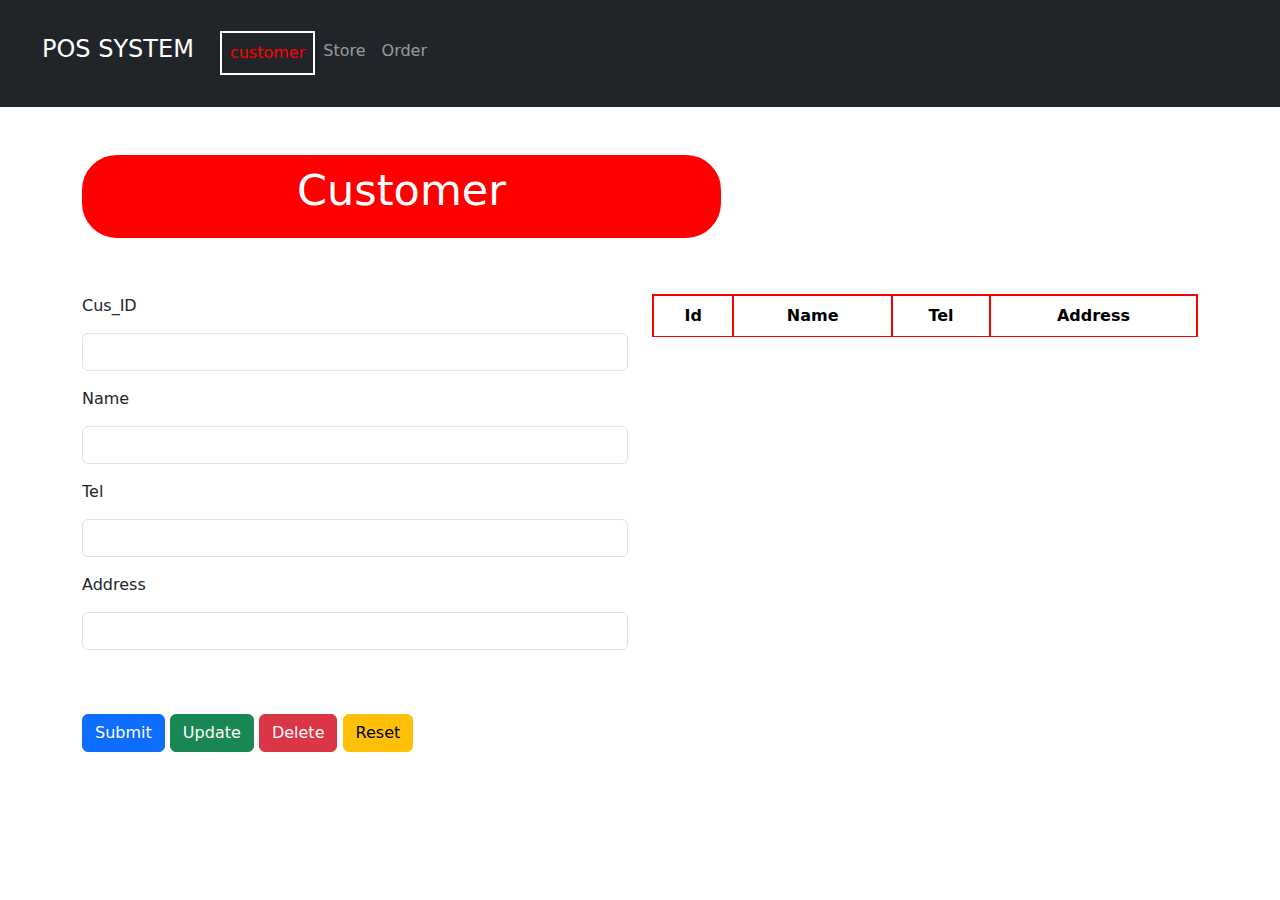
<file: src/pages/customer.html>
<!DOCTYPE html>
<html lang="en">
<head>
    <meta charset="UTF-8">
    <title>Title</title>
    <link href="https://cdn.jsdelivr.net/npm/bootstrap@5.3.3/dist/css/bootstrap.min.css" rel="stylesheet" integrity="sha384-QWTKZyjpPEjISv5WaRU9OFeRpok6YctnYmDr5pNlyT2bRjXh0JMhjY6hW+ALEwIH" crossorigin="anonymous">
    <link rel="stylesheet" href="../CSS/styles.css">
</head>
<body>

<!--navbar-->

<nav class="navbar navbar-expand-lg navbar-dark bg-dark" id="navbar" >
    <div class="container-fluid">
        <a class="navbar-brand" href="../../index.html"> <h4 style="padding: 10px"> POS SYSTEM </h4></a>
        <button class="navbar-toggler" type="button" data-bs-toggle="collapse" data-bs-target="#navbarSupportedContent" aria-controls="navbarSupportedContent" aria-expanded="false" aria-label="Toggle navigation">
            <span class="navbar-toggler-icon"></span>
        </button>
        <div class="collapse navbar-collapse" id="navbarSupportedContent" >
            <ul class="navbar-nav me-auto mb-2 mb-lg-0"  id="content">
                <li class="nav-item">
                    <a class="nav-link active" aria-current="page" href="customer.html" style="border: 2px solid white; color: red">customer</a>
                </li>
                <li class="nav-item">
                    <a class="nav-link" href="Store.html">Store</a>
                </li>
                <li class="nav-item">
                    <a class="nav-link" href="order.html">Order</a>
                </li>
            </ul>
        </div>
    </div>
</nav>

<!--form-->

<div class="container">
    <br><br>
    <h1 id="#customer">Customer</h1>
    <br><br>
    <div class="row">
        <div class="col col-xl-6 col-lg-6 col-md-12 col-sm-12 col12">
        <form>
            <div class="mb-3">
                <label for="cus_id" class="form-label">Cus_ID</label>
                <input type="number" class="form-control" id="cus_id">
            </div>
            <div class="mb-3">
                <label for="name" class="form-label">Name</label>
                <input type="text" class="form-control" id="name">
            </div>
            <div class="mb-3">
                <label for="tel" class="form-label">Tel</label>
                <input type="tel" class="form-control" id="tel">
            </div>
            <div class="mb-3">
                <label for="address" class="form-label">Address</label>
                <input type="text" class="form-control" id="address">
            </div>

            <br>

<!--            buttons-->
            <div class="mt-4">
                <button type="button" class="btn btn-primary">Submit</button>
                <button type="button" class="btn btn-success">Update</button>
                <button type="button" class="btn btn-danger">Delete</button>
                <button type="button" class="btn btn-warning">Reset</button>

            </div>
        </form>
        </div>
        <div class="col col-xl-6 col-lg-6 col-md-12 col-sm-12 col12">
            <table class="table">
                <thead>
                <tr>
                    <th class="tableHead" scope="col">Id</th>
                    <th class="tableHead" scope="col">Name</th>
                    <th class="tableHead" scope="col">Tel</th>
                    <th class="tableHead" scope="col">Address</th>
                </tr>
                </thead>
            </table>

        </div>
    </div>
</div>


<script src="https://cdn.jsdelivr.net/npm/bootstrap@5.3.3/dist/js/bootstrap.bundle.min.js" integrity="sha384-YvpcrYf0tY3lHB60NNkmXc5s9fDVZLESaAA55NDzOxhy9GkcIdslK1eN7N6jIeHz" crossorigin="anonymous"></script>
</body>
</html>
</file>
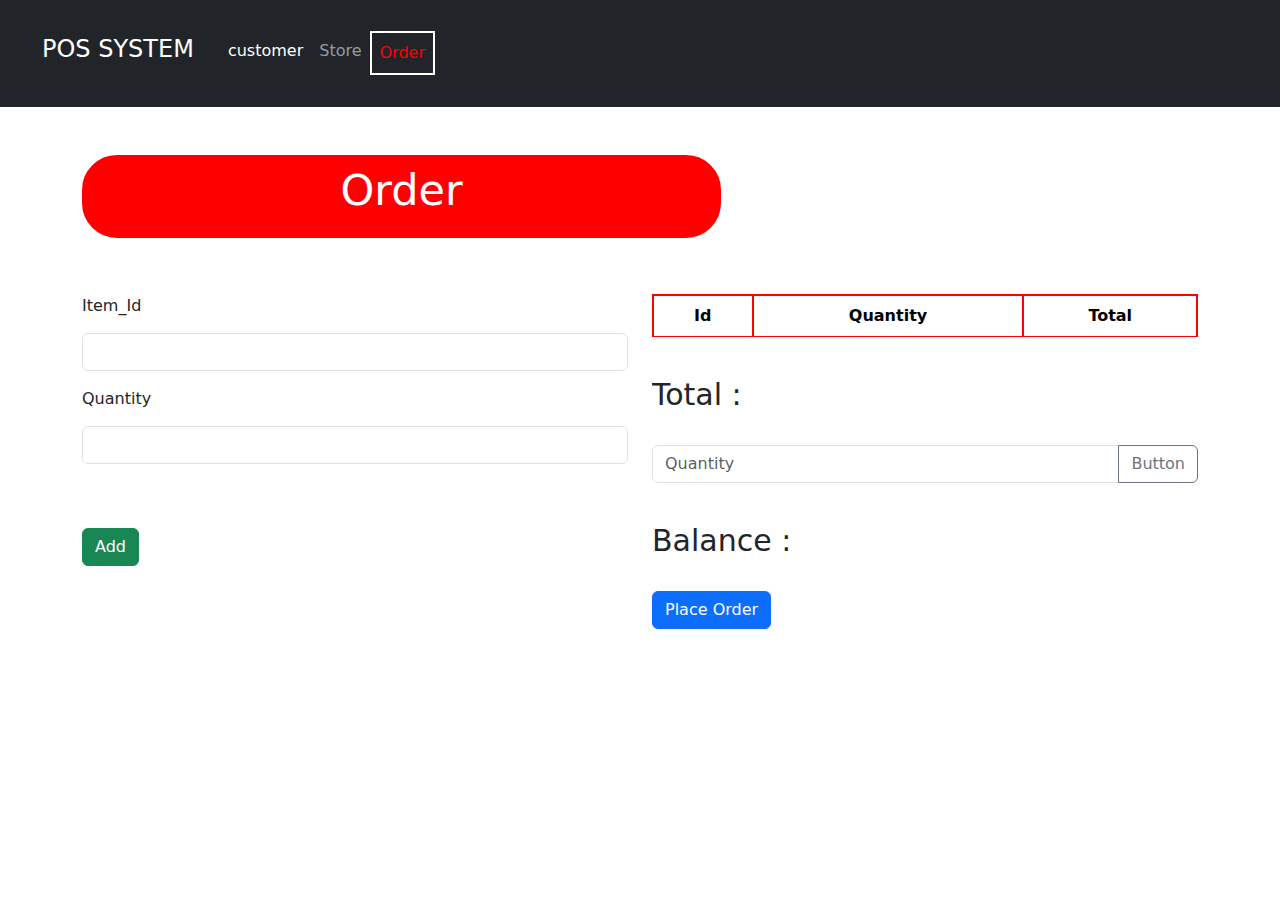
<file: src/pages/order.html>
<!DOCTYPE html>
<html lang="en">
<head>
    <meta charset="UTF-8">
    <title>Title</title>
    <link href="https://cdn.jsdelivr.net/npm/bootstrap@5.3.3/dist/css/bootstrap.min.css" rel="stylesheet" integrity="sha384-QWTKZyjpPEjISv5WaRU9OFeRpok6YctnYmDr5pNlyT2bRjXh0JMhjY6hW+ALEwIH" crossorigin="anonymous">
    <link rel="stylesheet" href="../CSS/styles.css">
</head>
<body>

<!--navbar-->

<nav class="navbar navbar-expand-lg navbar-dark bg-dark" id="navbar" >
    <div class="container-fluid">
        <a class="navbar-brand" href="../../index.html"> <h4 style="padding: 10px"> POS SYSTEM </h4></a>
        <button class="navbar-toggler" type="button" data-bs-toggle="collapse" data-bs-target="#navbarSupportedContent" aria-controls="navbarSupportedContent" aria-expanded="false" aria-label="Toggle navigation">
            <span class="navbar-toggler-icon"></span>
        </button>
        <div class="collapse navbar-collapse" id="navbarSupportedContent" >
            <ul class="navbar-nav me-auto mb-2 mb-lg-0"  id="content">
                <li class="nav-item">
                    <a class="nav-link active" aria-current="page" href="customer.html">customer</a>
                </li>
                <li class="nav-item">
                    <a class="nav-link" href="Store.html">Store</a>
                </li>
                <li class="nav-item">
                    <a class="nav-link" href="order.html" style="border: 2px solid white; color: red" >Order</a>
                </li>
            </ul>
        </div>
    </div>
</nav>

<!--form-->

<div class="container">
    <br><br>
    <h1 id="#customer">Order</h1>
    <br><br>
    <div class="row">
        <div class="col col-xl-6 col-lg-6 col-md-12 col-sm-12 col12">
            <form>
                <div class="mb-3">
                    <label for="Item_Id" class="form-label">Item_Id</label>
                    <input type="number" class="form-control" id="Item_Id">
                </div>
                <div class="mb-3">
                    <label for="Quantity" class="form-label">Quantity</label>
                    <input type="number" class="form-control" id="Quantity">
                </div>

                <br>

                <!--            buttons-->
                <div class="mt-4">
                    <button type="button" class="btn btn-success">Add</button>


                </div>
            </form>
        </div>
        <div class="col col-xl-6 col-lg-6 col-md-12 col-sm-12 col12">
            <table class="table">
                <thead>
                <tr>
                    <th class="tableHead" scope="col">Id</th>
                    <th class="tableHead" scope="col">Quantity</th>
                    <th class="tableHead" scope="col">Total</th>
                </tr>
                </thead>
            </table>
            <br>
            <h4 class="oderfeilds">Total :</h4>

            <br>

            <div class="input-group mb-3">
                <input type="text" class="form-control" placeholder="Quantity" aria-label="Recipient's username" aria-describedby="button-addon2">
                <button class="btn btn-outline-secondary" type="button" id="button-addon2">Button</button>
            </div>

            <br>

            <h4 class="oderfeilds">Balance :</h4>

            <br>

            <button type="button" class="btn btn-primary">Place Order</button>

        </div>

    </div>
</div>


<script src="https://cdn.jsdelivr.net/npm/bootstrap@5.3.3/dist/js/bootstrap.bundle.min.js" integrity="sha384-YvpcrYf0tY3lHB60NNkmXc5s9fDVZLESaAA55NDzOxhy9GkcIdslK1eN7N6jIeHz" crossorigin="anonymous"></script>
</body>
</html>
</file>
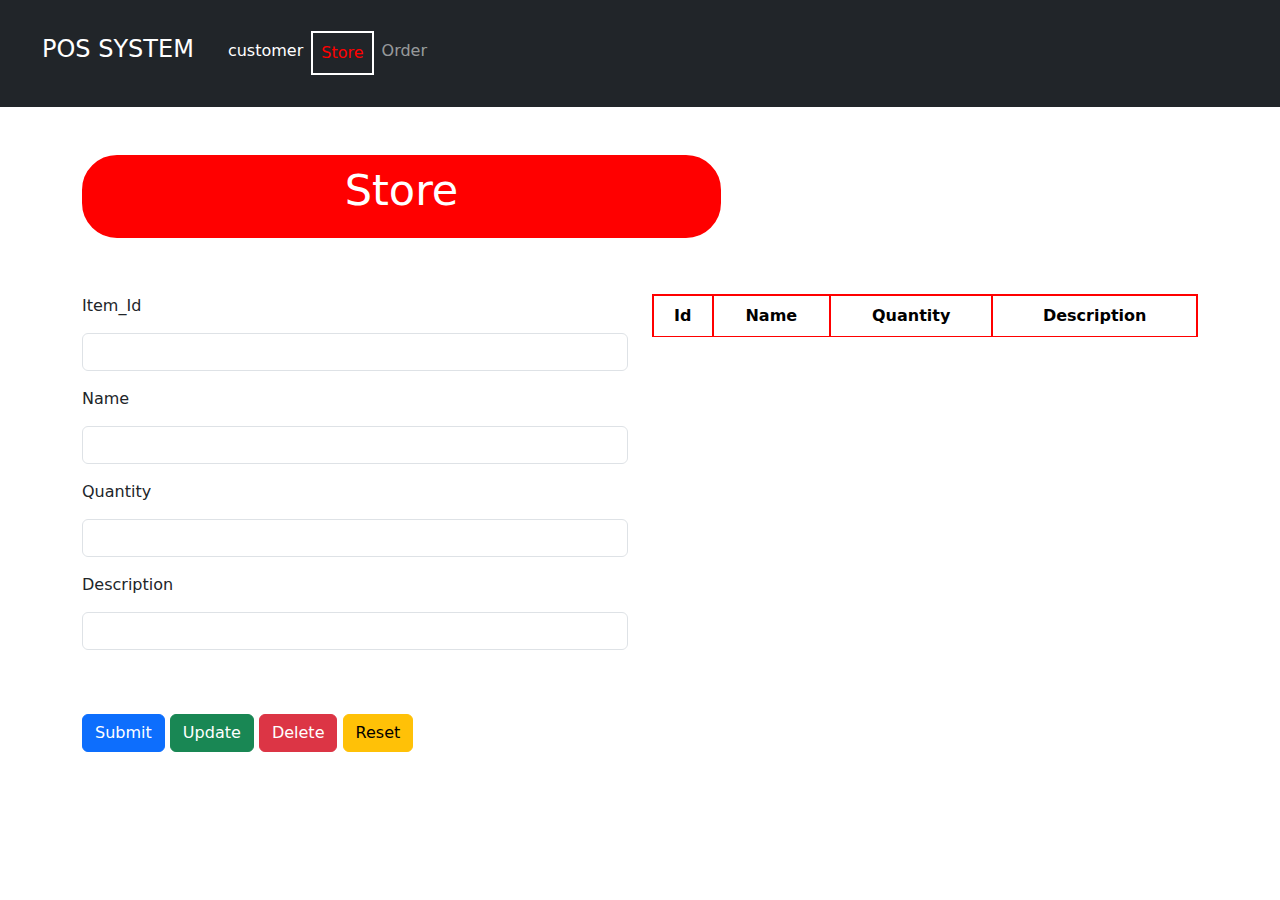
<file: src/pages/Store.html>
<!DOCTYPE html>
<html lang="en">
<head>
    <meta charset="UTF-8">
    <title>Title</title>
    <link href="https://cdn.jsdelivr.net/npm/bootstrap@5.3.3/dist/css/bootstrap.min.css" rel="stylesheet" integrity="sha384-QWTKZyjpPEjISv5WaRU9OFeRpok6YctnYmDr5pNlyT2bRjXh0JMhjY6hW+ALEwIH" crossorigin="anonymous">
    <link rel="stylesheet" href="../CSS/styles.css">
</head>
<body>

<!--navbar-->

<nav class="navbar navbar-expand-lg navbar-dark bg-dark" id="navbar" >
    <div class="container-fluid">
        <a class="navbar-brand" href="../../index.html"> <h4 style="padding: 10px"> POS SYSTEM </h4></a>
        <button class="navbar-toggler" type="button" data-bs-toggle="collapse" data-bs-target="#navbarSupportedContent" aria-controls="navbarSupportedContent" aria-expanded="false" aria-label="Toggle navigation">
            <span class="navbar-toggler-icon"></span>
        </button>
        <div class="collapse navbar-collapse" id="navbarSupportedContent" >
            <ul class="navbar-nav me-auto mb-2 mb-lg-0"  id="content">
                <li class="nav-item">
                    <a class="nav-link active" aria-current="page" href="customer.html">customer</a>
                </li>
                <li class="nav-item">
                    <a class="nav-link" href="Store.html" style="border: 2px solid white; color: red" >Store</a>
                </li>
                <li class="nav-item">
                    <a class="nav-link" href="order.html">Order</a>
                </li>
            </ul>
        </div>
    </div>
</nav>

<!--form-->

<div class="container">
    <br><br>
    <h1 id="#customer">Store</h1>
    <br><br>
    <div class="row">
        <div class="col col-xl-6 col-lg-6 col-md-12 col-sm-12 col12">
            <form>
                <div class="mb-3">
                    <label for="Item_Id" class="form-label">Item_Id</label>
                    <input type="number" class="form-control" id="Item_Id">
                </div>
                <div class="mb-3">
                    <label for="name" class="form-label">Name</label>
                    <input type="text" class="form-control" id="name">
                </div>
                <div class="mb-3">
                    <label for="Quantity" class="form-label">Quantity</label>
                    <input type="number" class="form-control" id="Quantity">
                </div>
                <div class="mb-3">
                    <label for="address" class="form-label">Description</label>
                    <input type="text" class="form-control" id="address">
                </div>

                <br>

                <!--            buttons-->
                <div class="mt-4">
                    <button type="button" class="btn btn-primary">Submit</button>
                    <button type="button" class="btn btn-success">Update</button>
                    <button type="button" class="btn btn-danger">Delete</button>
                    <button type="button" class="btn btn-warning">Reset</button>

                </div>
            </form>
        </div>
        <div class="col col-xl-6 col-lg-6 col-md-12 col-sm-12 col12">
            <table class="table">
                <thead>
                <tr>
                    <th class="tableHead" scope="col">Id</th>
                    <th class="tableHead" scope="col">Name</th>
                    <th class="tableHead" scope="col">Quantity</th>
                    <th class="tableHead" scope="col">Description</th>
                </tr>
                </thead>
            </table>
        </div>
    </div>
</div>


<script src="https://cdn.jsdelivr.net/npm/bootstrap@5.3.3/dist/js/bootstrap.bundle.min.js" integrity="sha384-YvpcrYf0tY3lHB60NNkmXc5s9fDVZLESaAA55NDzOxhy9GkcIdslK1eN7N6jIeHz" crossorigin="anonymous"></script>
</body>
</html>
</file>
<file: src/CSS/styles.css>
*{
    margin: 0;
    padding: 0;
    overflow: hidden;

}

#navbar{
    background-color: cornflowerblue;
    padding: 20px;
    color: white;
}

#content>li{
    color: blue;
}

#content a:hover{
    border: 2px solid white;
    color: red;
}


#\#customer{
    width: 639px;
    height: 83px;
    border: 2px solid red;
    text-align: center;
    color: white;
    background-color: red;
    font-size: 43px;
    padding: 8px;
    border-radius: 35px;
}
.tableHead{
    border: 2px solid red;
    text-align: center;
}

.oderfeilds{
    font-size: 30px;
}

@media (max-width: 778px) {
    #\#customer{
        width: 504px;
        height: 83px;
        border: 2px solid red;
        text-align: center;
        color: white;
        background-color: red;
        font-size: 43px;
        padding: 8px;
        border-radius: 35px;
    }
}
</file>
